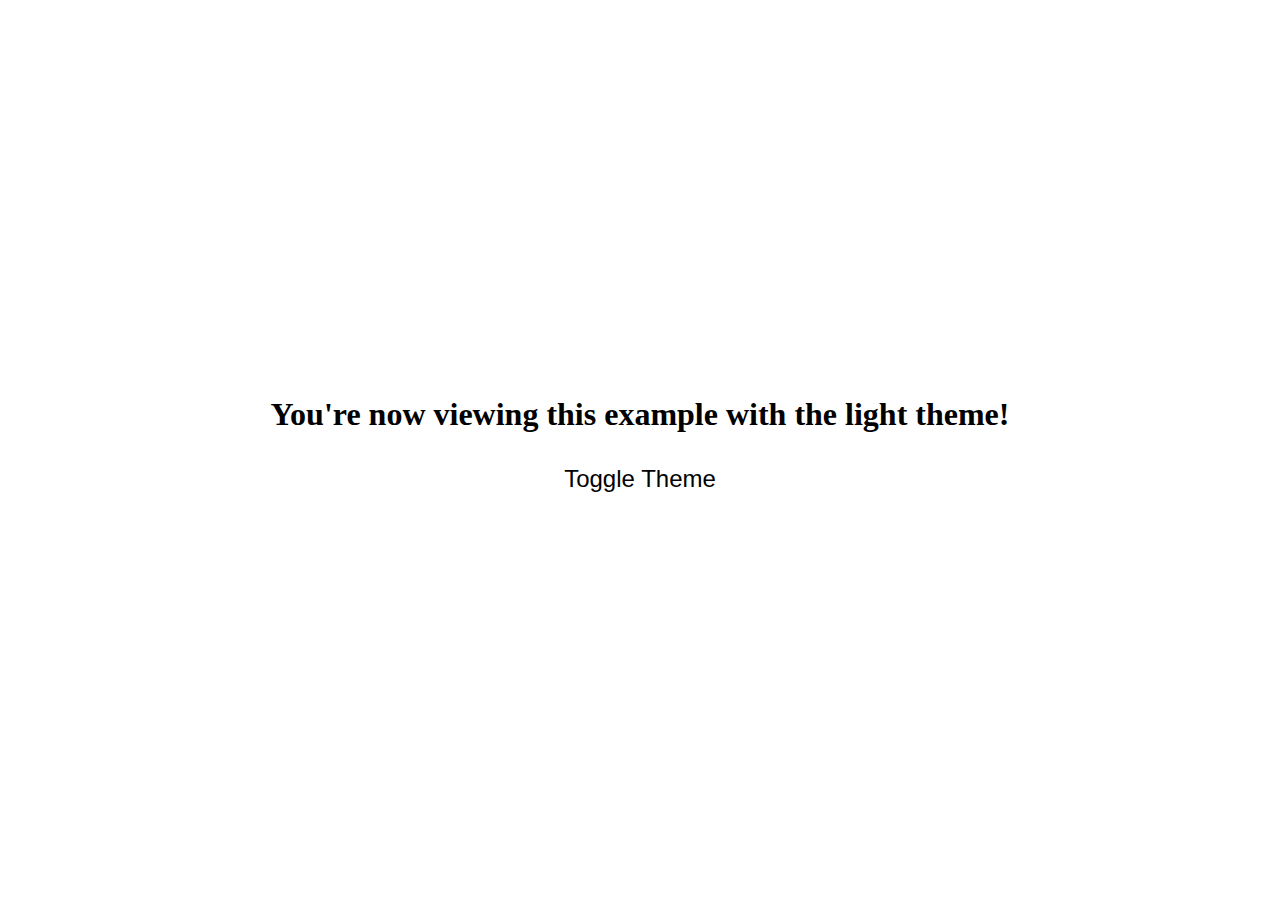
<file: light-dark-theme-toggle/index.html>
<!DOCTYPE html>
<html lang="en">

<head>
  <meta charset="UTF-8">
  <meta http-equiv="X-UA-Compatible" content="IE=edge">
  <meta name="viewport" content="width=device-width, initial-scale=1.0">
  <link rel="stylesheet" href="style.css">
  <title>Theme Toggler</title>
</head>

<body>

  <div class="container">
    <h1>You're now viewing this example with the <span class="theme-name">light</span> theme!</h1>
    <button class="theme-toggle">Toggle Theme</button>
  </div>

  <script src="script.js"></script>
</body>

</html>
</file>
<file: light-dark-theme-toggle/style.css>
* {
  padding: 0;
  margin: 0;
  box-sizing: border-box;
}

/* THEME DETAILS */
:root.dark {
  --btn-bg: #333;
  --btn-border: #eee;
  --font-color: #eee;
  --body-bg: #222;
}

:root.light {
  --btn-bg: #eee;
  --btn-border: #222;
  --font-color: #333;
  --body-bg: #eee;
}

/* BASIC FORMATTING */

body {
  height: 100vh;
  color: var(--font-color);
  background-color: var(--body-bg);
  transition: 0.25s;
}

.container {
  height: 100vh;
  display: flex;
  flex-direction: column;
  justify-content: center;
  align-items: center;
  gap: 20px;
  text-align: center;
}

.theme-toggle {
  font-size: 24px;
  padding: 12px 24px;

  color: var(--font-color);
  border: 2px solid var(--btn-border);
  background-color: var(--btn-bg);
  cursor: pointer;
  transition: 0.25s;
}
</file>
